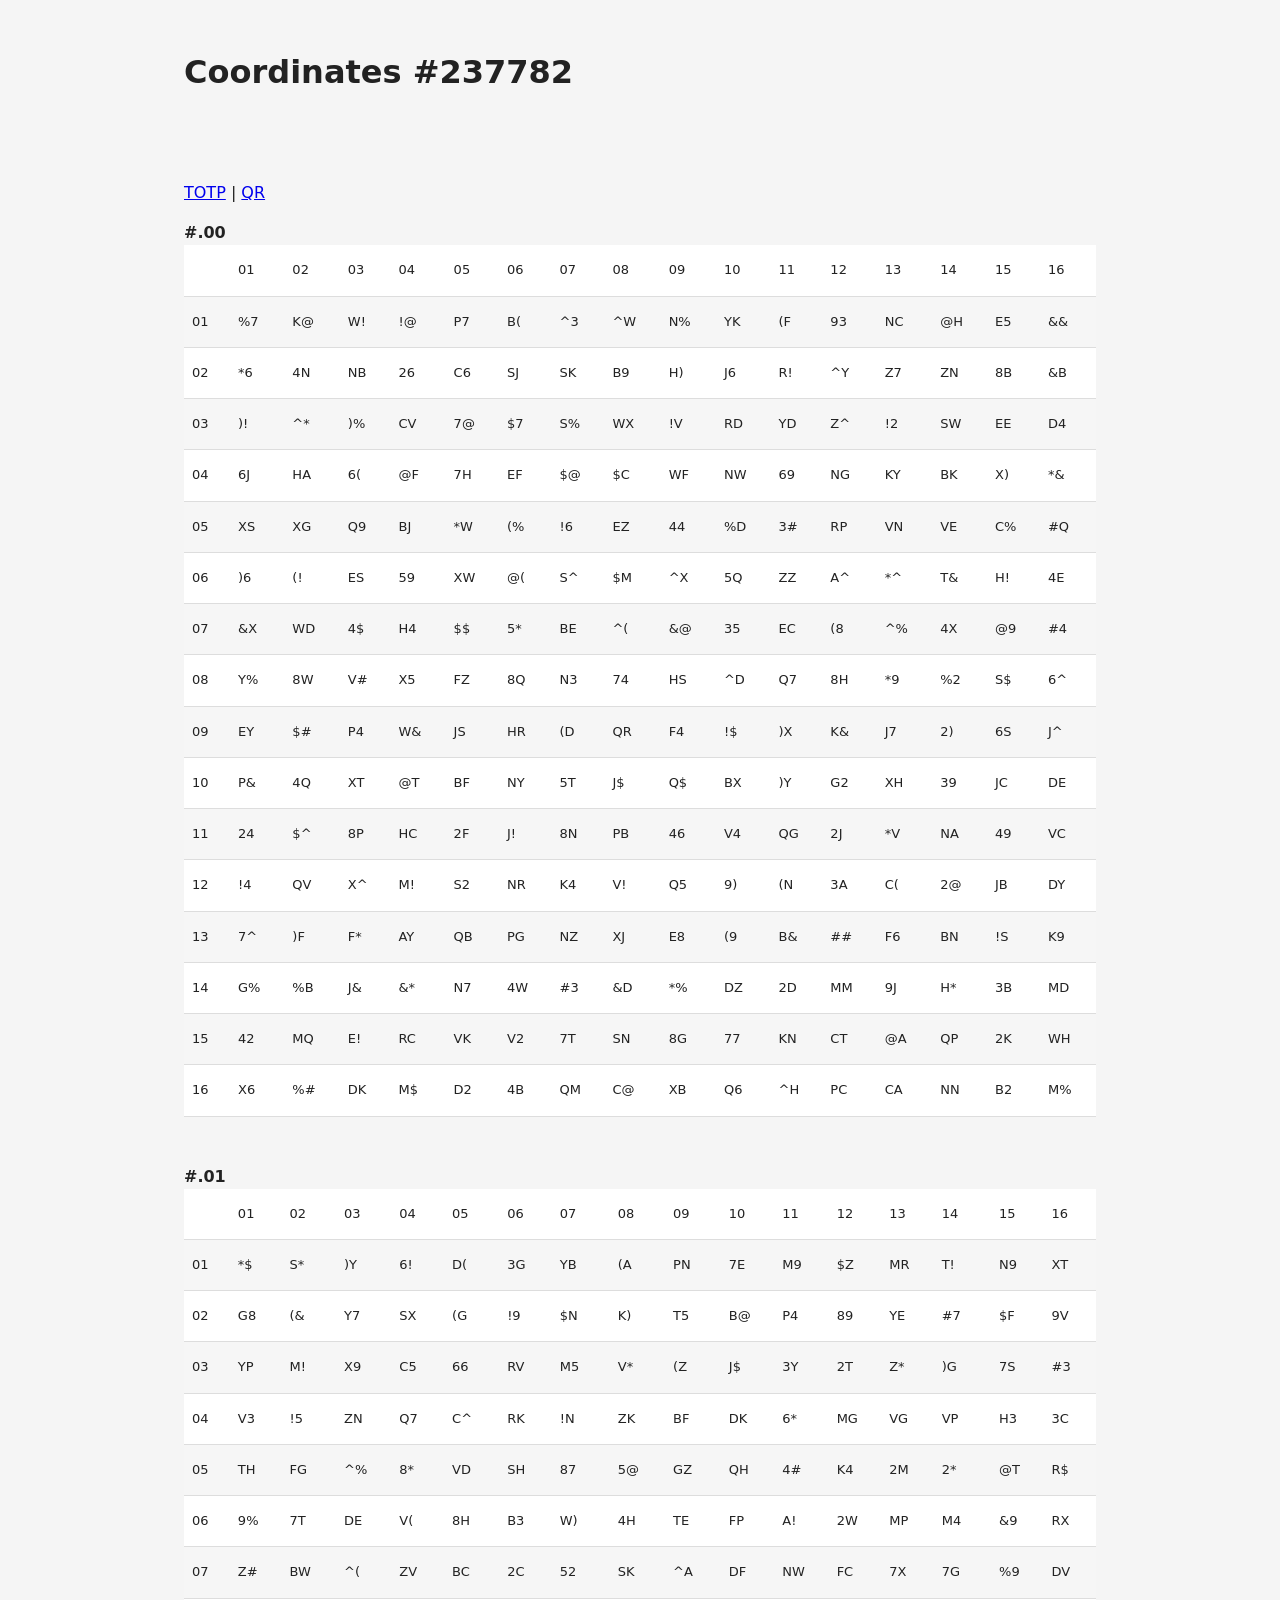
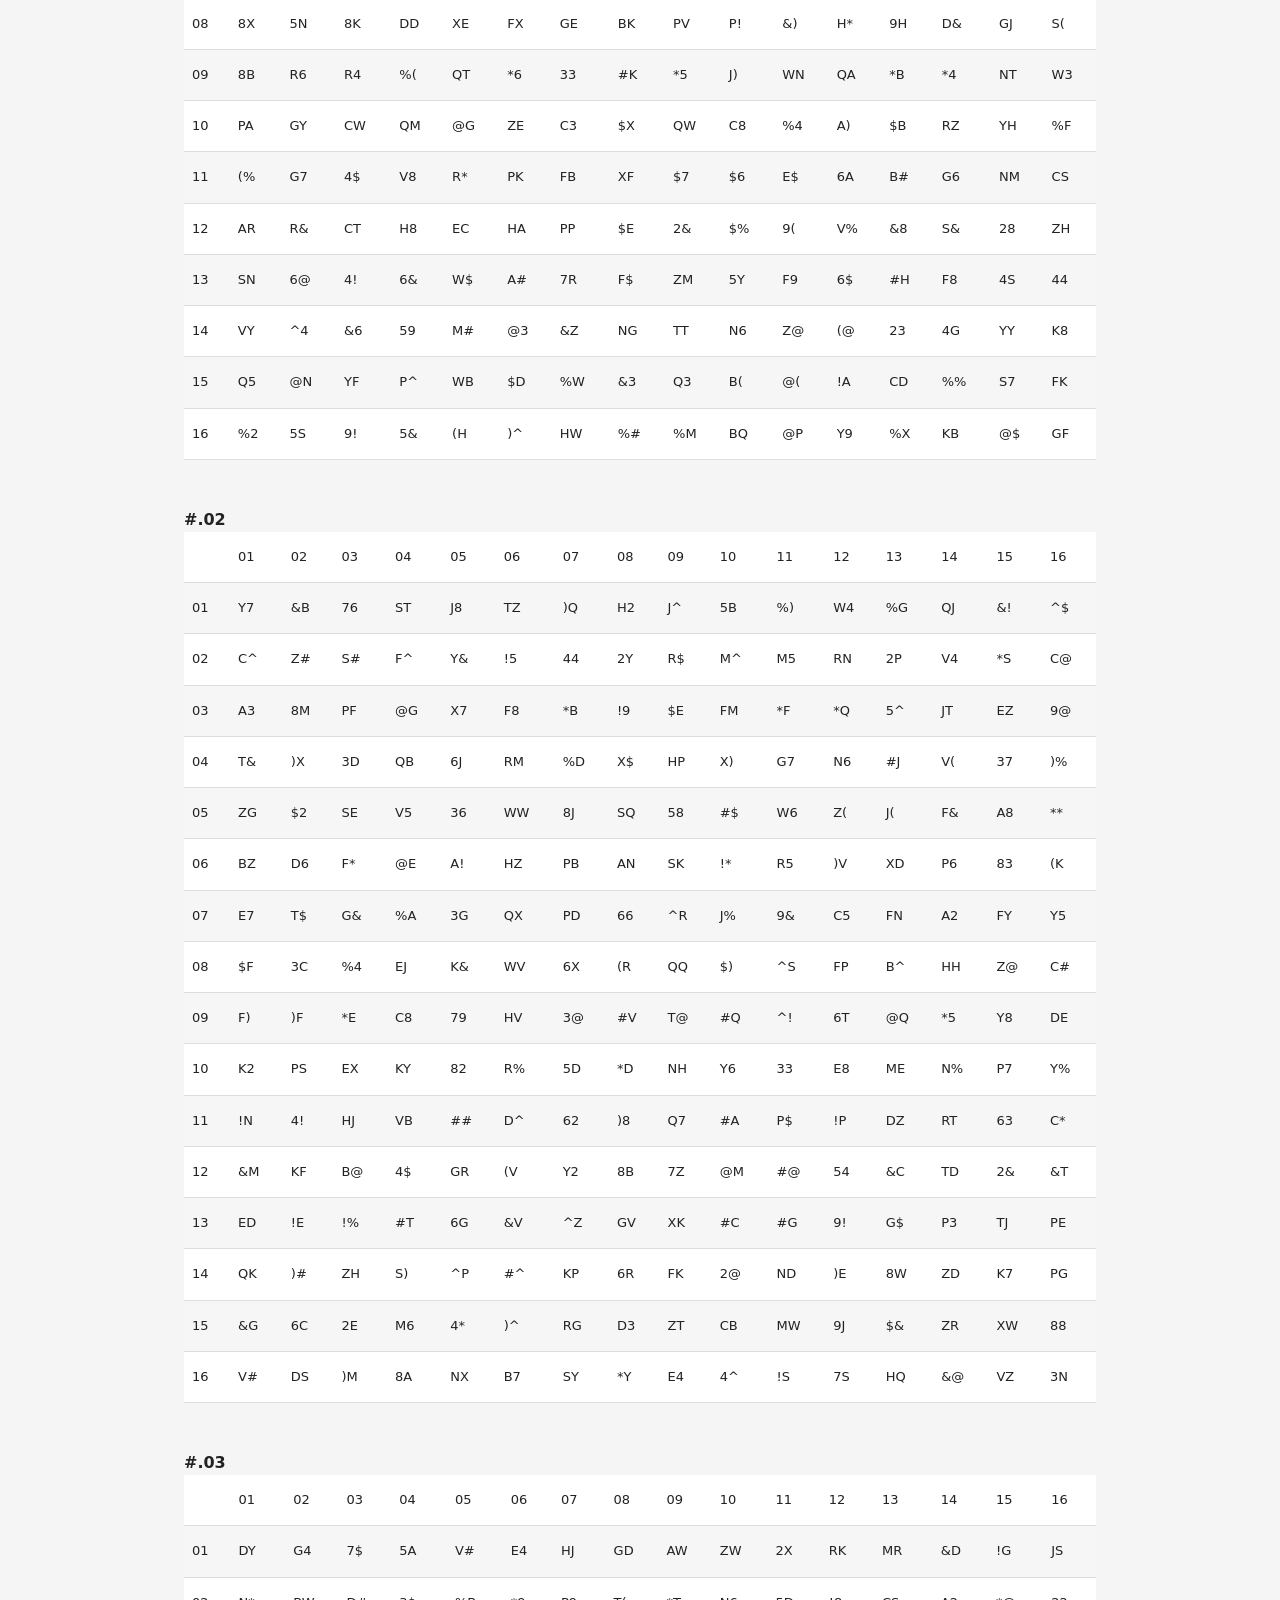
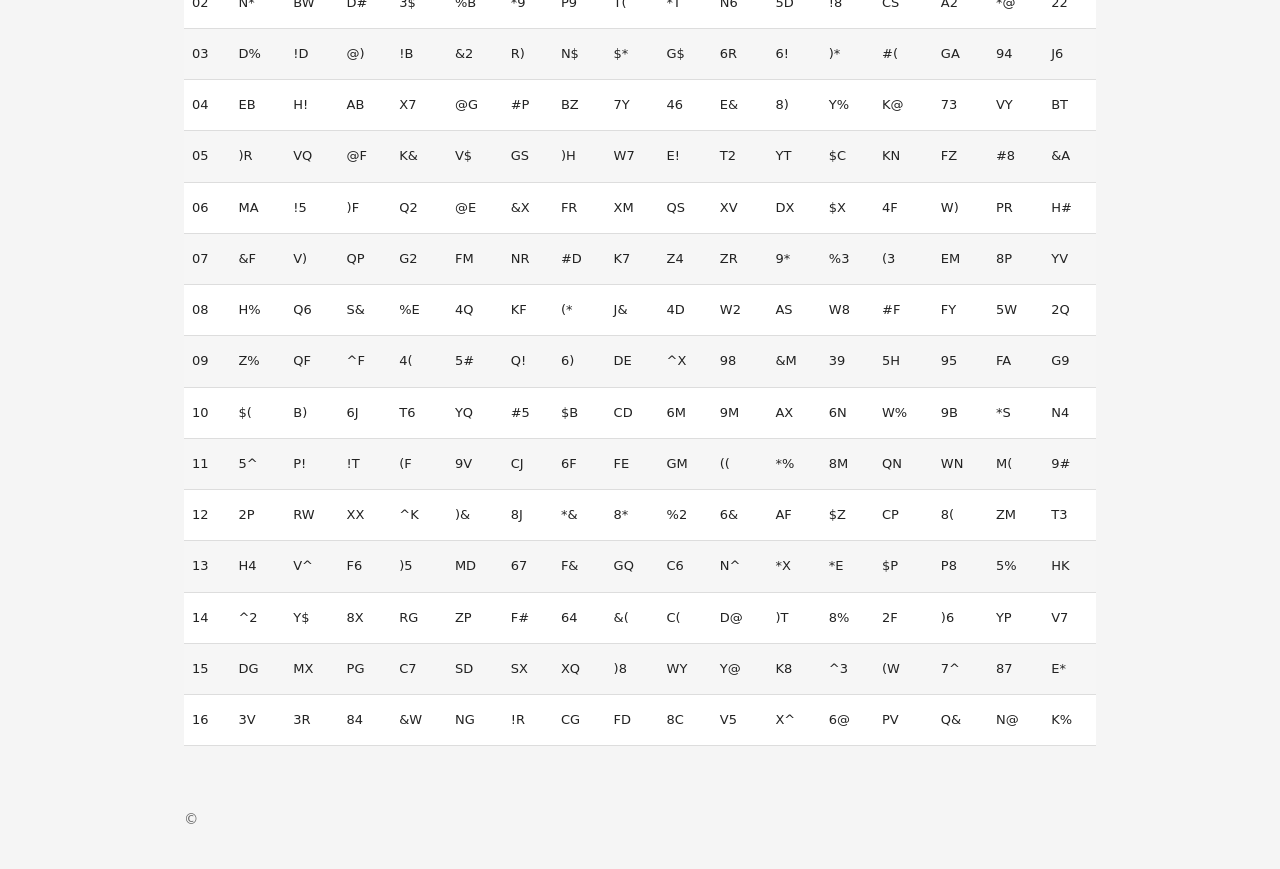
<file: index.html>
<!DOCTYPE html>
<html lang="ru">
<head>
  <meta charset="UTF-8">
  <meta name="viewport" content="width=device-width, initial-scale=1.0">

  <title>nolife-nonumber-coordinates</title>

  <meta name="description" content="nolife-nonumber-coordinates">

  <link rel="stylesheet" href="style.css">
</head>
<body>

  <header>
    <h1>Coordinates #237782</h1>
  </header>

  <main>
    <p><a href="totp.html">TOTP</a> | <a href="qr.html">QR</a></p>

<strong>#.00</strong>
    
<table class="table-condensed-zebra">
<tbody>
<tr>
<td>&nbsp;</td>
<td><p>01</p></td><td><p>02</p></td><td><p>03</p></td><td><p>04</p></td>
<td><p>05</p></td><td><p>06</p></td><td><p>07</p></td><td><p>08</p></td>
<td><p>09</p></td><td><p>10</p></td><td><p>11</p></td><td><p>12</p></td>
<td><p>13</p></td><td><p>14</p></td><td><p>15</p></td><td><p>16</p></td>
</tr>

<tr>
<td><p>01</p></td>
<td><p>%7</p></td><td><p>K@</p></td><td><p>W!</p></td><td><p>!@</p></td>
<td><p>P7</p></td><td><p>B(</p></td><td><p>^3</p></td><td><p>^W</p></td>
<td><p>N%</p></td><td><p>YK</p></td><td><p>(F</p></td><td><p>93</p></td>
<td><p>NC</p></td><td><p>@H</p></td><td><p>E5</p></td><td><p>&amp;&amp;</p></td>
</tr>

<tr>
<td><p>02</p></td>
<td><p>*6</p></td><td><p>4N</p></td><td><p>NB</p></td><td><p>26</p></td>
<td><p>C6</p></td><td><p>SJ</p></td><td><p>SK</p></td><td><p>B9</p></td>
<td><p>H)</p></td><td><p>J6</p></td><td><p>R!</p></td><td><p>^Y</p></td>
<td><p>Z7</p></td><td><p>ZN</p></td><td><p>8B</p></td><td><p>&amp;B</p></td>
</tr>

<tr>
<td><p>03</p></td>
<td><p>)!</p></td><td><p>^*</p></td><td><p>)%</p></td><td><p>CV</p></td>
<td><p>7@</p></td><td><p>$7</p></td><td><p>S%</p></td><td><p>WX</p></td>
<td><p>!V</p></td><td><p>RD</p></td><td><p>YD</p></td><td><p>Z^</p></td>
<td><p>!2</p></td><td><p>SW</p></td><td><p>EE</p></td><td><p>D4</p></td>
</tr>

<tr>
<td><p>04</p></td>
<td><p>6J</p></td><td><p>HA</p></td><td><p>6(</p></td><td><p>@F</p></td>
<td><p>7H</p></td><td><p>EF</p></td><td><p>$@</p></td><td><p>$C</p></td>
<td><p>WF</p></td><td><p>NW</p></td><td><p>69</p></td><td><p>NG</p></td>
<td><p>KY</p></td><td><p>BK</p></td><td><p>X)</p></td><td><p>*&amp;</p></td>
</tr>

<tr>
<td><p>05</p></td>
<td><p>XS</p></td><td><p>XG</p></td><td><p>Q9</p></td><td><p>BJ</p></td>
<td><p>*W</p></td><td><p>(%</p></td><td><p>!6</p></td><td><p>EZ</p></td>
<td><p>44</p></td><td><p>%D</p></td><td><p>3#</p></td><td><p>RP</p></td>
<td><p>VN</p></td><td><p>VE</p></td><td><p>C%</p></td><td><p>#Q</p></td>
</tr>

<tr>
<td><p>06</p></td>
<td><p>)6</p></td><td><p>(!</p></td><td><p>ES</p></td><td><p>59</p></td>
<td><p>XW</p></td><td><p>@(</p></td><td><p>S^</p></td><td><p>$M</p></td>
<td><p>^X</p></td><td><p>5Q</p></td><td><p>ZZ</p></td><td><p>A^</p></td>
<td><p>*^</p></td><td><p>T&amp;</p></td><td><p>H!</p></td><td><p>4E</p></td>
</tr>

<tr>
<td><p>07</p></td>
<td><p>&amp;X</p></td><td><p>WD</p></td><td><p>4$</p></td><td><p>H4</p></td>
<td><p>$$</p></td><td><p>5*</p></td><td><p>BE</p></td><td><p>^(</p></td>
<td><p>&amp;@</p></td><td><p>35</p></td><td><p>EC</p></td><td><p>(8</p></td>
<td><p>^%</p></td><td><p>4X</p></td><td><p>@9</p></td><td><p>#4</p></td>
</tr>

<tr>
<td><p>08</p></td>
<td><p>Y%</p></td><td><p>8W</p></td><td><p>V#</p></td><td><p>X5</p></td>
<td><p>FZ</p></td><td><p>8Q</p></td><td><p>N3</p></td><td><p>74</p></td>
<td><p>HS</p></td><td><p>^D</p></td><td><p>Q7</p></td><td><p>8H</p></td>
<td><p>*9</p></td><td><p>%2</p></td><td><p>S$</p></td><td><p>6^</p></td>
</tr>

<tr>
<td><p>09</p></td>
<td><p>EY</p></td><td><p>$#</p></td><td><p>P4</p></td><td><p>W&amp;</p></td>
<td><p>JS</p></td><td><p>HR</p></td><td><p>(D</p></td><td><p>QR</p></td>
<td><p>F4</p></td><td><p>!$</p></td><td><p>)X</p></td><td><p>K&amp;</p></td>
<td><p>J7</p></td><td><p>2)</p></td><td><p>6S</p></td><td><p>J^</p></td>
</tr>

<tr>
<td><p>10</p></td>
<td><p>P&amp;</p></td><td><p>4Q</p></td><td><p>XT</p></td><td><p>@T</p></td>
<td><p>BF</p></td><td><p>NY</p></td><td><p>5T</p></td><td><p>J$</p></td>
<td><p>Q$</p></td><td><p>BX</p></td><td><p>)Y</p></td><td><p>G2</p></td>
<td><p>XH</p></td><td><p>39</p></td><td><p>JC</p></td><td><p>DE</p></td>
</tr>

<tr>
<td><p>11</p></td>
<td><p>24</p></td><td><p>$^</p></td><td><p>8P</p></td><td><p>HC</p></td>
<td><p>2F</p></td><td><p>J!</p></td><td><p>8N</p></td><td><p>PB</p></td>
<td><p>46</p></td><td><p>V4</p></td><td><p>QG</p></td><td><p>2J</p></td>
<td><p>*V</p></td><td><p>NA</p></td><td><p>49</p></td><td><p>VC</p></td>
</tr>

<tr>
<td><p>12</p></td>
<td><p>!4</p></td><td><p>QV</p></td><td><p>X^</p></td><td><p>M!</p></td>
<td><p>S2</p></td><td><p>NR</p></td><td><p>K4</p></td><td><p>V!</p></td>
<td><p>Q5</p></td><td><p>9)</p></td><td><p>(N</p></td><td><p>3A</p></td>
<td><p>C(</p></td><td><p>2@</p></td><td><p>JB</p></td><td><p>DY</p></td>
</tr>

<tr>
<td><p>13</p></td>
<td><p>7^</p></td><td><p>)F</p></td><td><p>F*</p></td><td><p>AY</p></td>
<td><p>QB</p></td><td><p>PG</p></td><td><p>NZ</p></td><td><p>XJ</p></td>
<td><p>E8</p></td><td><p>(9</p></td><td><p>B&amp;</p></td><td><p>##</p></td>
<td><p>F6</p></td><td><p>BN</p></td><td><p>!S</p></td><td><p>K9</p></td>
</tr>

<tr>
<td><p>14</p></td>
<td><p>G%</p></td><td><p>%B</p></td><td><p>J&amp;</p></td><td><p>&amp;*</p></td>
<td><p>N7</p></td><td><p>4W</p></td><td><p>#3</p></td><td><p>&amp;D</p></td>
<td><p>*%</p></td><td><p>DZ</p></td><td><p>2D</p></td><td><p>MM</p></td>
<td><p>9J</p></td><td><p>H*</p></td><td><p>3B</p></td><td><p>MD</p></td>
</tr>

<tr>
<td><p>15</p></td>
<td><p>42</p></td><td><p>MQ</p></td><td><p>E!</p></td><td><p>RC</p></td>
<td><p>VK</p></td><td><p>V2</p></td><td><p>7T</p></td><td><p>SN</p></td>
<td><p>8G</p></td><td><p>77</p></td><td><p>KN</p></td><td><p>CT</p></td>
<td><p>@A</p></td><td><p>QP</p></td><td><p>2K</p></td><td><p>WH</p></td>
</tr>

<tr>
<td><p>16</p></td>
<td><p>X6</p></td><td><p>%#</p></td><td><p>DK</p></td><td><p>M$</p></td>
<td><p>D2</p></td><td><p>4B</p></td><td><p>QM</p></td><td><p>C@</p></td>
<td><p>XB</p></td><td><p>Q6</p></td><td><p>^H</p></td><td><p>PC</p></td>
<td><p>CA</p></td><td><p>NN</p></td><td><p>B2</p></td><td><p>M%</p></td>
</tr>
</tbody>
</table>

  <br><br><strong>#.01</strong>
    
<table class="table-condensed-zebra">
<tbody>
  <tr>
    <td>&nbsp;</td>
    <td><p>01</p>
</td><td>
<p>02</p>
</td><td>
<p>03</p>
</td><td>
<p>04</p>
</td><td>
<p>05</p>
</td><td>
<p>06</p>
</td><td>
<p>07</p>
</td><td>
<p>08</p>
</td><td>
<p>09</p>
</td><td>
<p>10</p>
</td><td>
<p>11</p>
</td><td>
<p>12</p>
</td><td>
<p>13</p>
</td><td>
<p>14</p>
</td><td>
<p>15</p>
</td><td>
<p>16</p>
</td></tr><tr><td>
<p>01</p>
</td><td>
<p>*$</p>
</td><td>
<p>S*</p>
</td><td>
<p>)Y</p>
</td><td>
<p>6!</p>
</td><td>
<p>D(</p>
</td><td>
<p>3G</p>
</td><td>
<p>YB</p>
</td><td>
<p>(A</p>
</td><td>
<p>PN</p>
</td><td>
<p>7E</p>
</td><td>
<p>M9</p>
</td><td>
<p>$Z</p>
</td><td>
<p>MR</p>
</td><td>
<p>T!</p>
</td><td>
<p>N9</p>
</td><td>
<p>XT</p>
</td></tr><tr><td>
<p>02</p>
</td><td>
<p>G8</p>
</td><td>
<p>(&amp;</p>
</td><td>
<p>Y7</p>
</td><td>
<p>SX</p>
</td><td>
<p>(G</p>
</td><td>
<p>!9</p>
</td><td>
<p>$N</p>
</td><td>
<p>K)</p>
</td><td>
<p>T5</p>
</td><td>
<p>B@</p>
</td><td>
<p>P4</p>
</td><td>
<p>89</p>
</td><td>
<p>YE</p>
</td><td>
<p>#7</p>
</td><td>
<p>$F</p>
</td><td>
<p>9V</p>
</td></tr><tr><td>
<p>03</p>
</td><td>
<p>YP</p>
</td><td>
<p>M!</p>
</td><td>
<p>X9</p>
</td><td>
<p>C5</p>
</td><td>
<p>66</p>
</td><td>
<p>RV</p>
</td><td>
<p>M5</p>
</td><td>
<p>V*</p>
</td><td>
<p>(Z</p>
</td><td>
<p>J$</p>
</td><td>
<p>3Y</p>
</td><td>
<p>2T</p>
</td><td>
<p>Z*</p>
</td><td>
<p>)G</p>
</td><td>
<p>7S</p>
</td><td>
<p>#3</p>
</td></tr><tr><td>
<p>04</p>
</td><td>
<p>V3</p>
</td><td>
<p>!5</p>
</td><td>
<p>ZN</p>
</td><td>
<p>Q7</p>
</td><td>
<p>C^</p>
</td><td>
<p>RK</p>
</td><td>
<p>!N</p>
</td><td>
<p>ZK</p>
</td><td>
<p>BF</p>
</td><td>
<p>DK</p>
</td><td>
<p>6*</p>
</td><td>
<p>MG</p>
</td><td>
<p>VG</p>
</td><td>
<p>VP</p>
</td><td>
<p>H3</p>
</td><td>
<p>3C</p>
</td></tr><tr><td>
<p>05</p>
</td><td>
<p>TH</p>
</td><td>
<p>FG</p>
</td><td>
<p>^%</p>
</td><td>
<p>8*</p>
</td><td>
<p>VD</p>
</td><td>
<p>SH</p>
</td><td>
<p>87</p>
</td><td>
<p>5@</p>
</td><td>
<p>GZ</p>
</td><td>
<p>QH</p>
</td><td>
<p>4#</p>
</td><td>
<p>K4</p>
</td><td>
<p>2M</p>
</td><td>
<p>2*</p>
</td><td>
<p>@T</p>
</td><td>
<p>R$</p>
</td></tr><tr><td>
<p>06</p>
</td><td>
<p>9%</p>
</td><td>
<p>7T</p>
</td><td>
<p>DE</p>
</td><td>
<p>V(</p>
</td><td>
<p>8H</p>
</td><td>
<p>B3</p>
</td><td>
<p>W)</p>
</td><td>
<p>4H</p>
</td><td>
<p>TE</p>
</td><td>
<p>FP</p>
</td><td>
<p>A!</p>
</td><td>
<p>2W</p>
</td><td>
<p>MP</p>
</td><td>
<p>M4</p>
</td><td>
<p>&amp;9</p>
</td><td>
<p>RX</p>
</td></tr><tr><td>
<p>07</p>
</td><td>
<p>Z#</p>
</td><td>
<p>BW</p>
</td><td>
<p>^(</p>
</td><td>
<p>ZV</p>
</td><td>
<p>BC</p>
</td><td>
<p>2C</p>
</td><td>
<p>52</p>
</td><td>
<p>SK</p>
</td><td>
<p>^A</p>
</td><td>
<p>DF</p>
</td><td>
<p>NW</p>
</td><td>
<p>FC</p>
</td><td>
<p>7X</p>
</td><td>
<p>7G</p>
</td><td>
<p>%9</p>
</td><td>
<p>DV</p>
</td></tr><tr><td>
<p>08</p>
</td><td>
<p>8X</p>
</td><td>
<p>5N</p>
</td><td>
<p>8K</p>
</td><td>
<p>DD</p>
</td><td>
<p>XE</p>
</td><td>
<p>FX</p>
</td><td>
<p>GE</p>
</td><td>
<p>BK</p>
</td><td>
<p>PV</p>
</td><td>
<p>P!</p>
</td><td>
<p>&amp;)</p>
</td><td>
<p>H*</p>
</td><td>
<p>9H</p>
</td><td>
<p>D&amp;</p>
</td><td>
<p>GJ</p>
</td><td>
<p>S(</p>
</td></tr><tr><td>
<p>09</p>
</td><td>
<p>8B</p>
</td><td>
<p>R6</p>
</td><td>
<p>R4</p>
</td><td>
<p>%(</p>
</td><td>
<p>QT</p>
</td><td>
<p>*6</p>
</td><td>
<p>33</p>
</td><td>
<p>#K</p>
</td><td>
<p>*5</p>
</td><td>
<p>J)</p>
</td><td>
<p>WN</p>
</td><td>
<p>QA</p>
</td><td>
<p>*B</p>
</td><td>
<p>*4</p>
</td><td>
<p>NT</p>
</td><td>
<p>W3</p>
</td></tr><tr><td>
<p>10</p>
</td><td>
<p>PA</p>
</td><td>
<p>GY</p>
</td><td>
<p>CW</p>
</td><td>
<p>QM</p>
</td><td>
<p>@G</p>
</td><td>
<p>ZE</p>
</td><td>
<p>C3</p>
</td><td>
<p>$X</p>
</td><td>
<p>QW</p>
</td><td>
<p>C8</p>
</td><td>
<p>%4</p>
</td><td>
<p>A)</p>
</td><td>
<p>$B</p>
</td><td>
<p>RZ</p>
</td><td>
<p>YH</p>
</td><td>
<p>%F</p>
</td></tr><tr><td>
<p>11</p>
</td><td>
<p>(%</p>
</td><td>
<p>G7</p>
</td><td>
<p>4$</p>
</td><td>
<p>V8</p>
</td><td>
<p>R*</p>
</td><td>
<p>PK</p>
</td><td>
<p>FB</p>
</td><td>
<p>XF</p>
</td><td>
<p>$7</p>
</td><td>
<p>$6</p>
</td><td>
<p>E$</p>
</td><td>
<p>6A</p>
</td><td>
<p>B#</p>
</td><td>
<p>G6</p>
</td><td>
<p>NM</p>
</td><td>
<p>CS</p>
</td></tr><tr><td>
<p>12</p>
</td><td>
<p>AR</p>
</td><td>
<p>R&amp;</p>
</td><td>
<p>CT</p>
</td><td>
<p>H8</p>
</td><td>
<p>EC</p>
</td><td>
<p>HA</p>
</td><td>
<p>PP</p>
</td><td>
<p>$E</p>
</td><td>
<p>2&amp;</p>
</td><td>
<p>$%</p>
</td><td>
<p>9(</p>
</td><td>
<p>V%</p>
</td><td>
<p>&amp;8</p>
</td><td>
<p>S&amp;</p>
</td><td>
<p>28</p>
</td><td>
<p>ZH</p>
</td></tr><tr><td>
<p>13</p>
</td><td>
<p>SN</p>
</td><td>
<p>6@</p>
</td><td>
<p>4!</p>
</td><td>
<p>6&amp;</p>
</td><td>
<p>W$</p>
</td><td>
<p>A#</p>
</td><td>
<p>7R</p>
</td><td>
<p>F$</p>
</td><td>
<p>ZM</p>
</td><td>
<p>5Y</p>
</td><td>
<p>F9</p>
</td><td>
<p>6$</p>
</td><td>
<p>#H</p>
</td><td>
<p>F8</p>
</td><td>
<p>4S</p>
</td><td>
<p>44</p>
</td></tr><tr><td>
<p>14</p>
</td><td>
<p>VY</p>
</td><td>
<p>^4</p>
</td><td>
<p>&amp;6</p>
</td><td>
<p>59</p>
</td><td>
<p>M#</p>
</td><td>
<p>@3</p>
</td><td>
<p>&amp;Z</p>
</td><td>
<p>NG</p>
</td><td>
<p>TT</p>
</td><td>
<p>N6</p>
</td><td>
<p>Z@</p>
</td><td>
<p>(@</p>
</td><td>
<p>23</p>
</td><td>
<p>4G</p>
</td><td>
<p>YY</p>
</td><td>
<p>K8</p>
</td></tr><tr><td>
<p>15</p>
</td><td>
<p>Q5</p>
</td><td>
<p>@N</p>
</td><td>
<p>YF</p>
</td><td>
<p>P^</p>
</td><td>
<p>WB</p>
</td><td>
<p>$D</p>
</td><td>
<p>%W</p>
</td><td>
<p>&amp;3</p>
</td><td>
<p>Q3</p>
</td><td>
<p>B(</p>
</td><td>
<p>@(</p>
</td><td>
<p>!A</p>
</td><td>
<p>CD</p>
</td><td>
<p>%%</p>
</td><td>
<p>S7</p>
</td><td>
<p>FK</p>
</td></tr><tr><td>
<p>16</p>
</td><td>
<p>%2</p>
</td><td>
<p>5S</p>
</td><td>
<p>9!</p>
</td><td>
<p>5&amp;</p>
</td><td>
<p>(H</p>
</td><td>
<p>)^</p>
</td><td>
<p>HW</p>
</td><td>
<p>%#</p>
</td><td>
<p>%M</p>
</td><td>
<p>BQ</p>
</td><td>
<p>@P</p>
</td><td>
<p>Y9</p>
</td><td>
<p>%X</p>
</td><td>
<p>KB</p>
</td><td>
<p>@$</p>
</td><td>
<p>GF</p>
</td></tr></tbody>
</table>

    <br><br><strong>#.02</strong>
<table class="table-condensed-zebra">
  <tbody>
    <tr>
      <td>&nbsp;</td>
      <td><p>01</p></td>
      <td><p>02</p></td>
      <td><p>03</p></td>
      <td><p>04</p></td>
      <td><p>05</p></td>
      <td><p>06</p></td>
      <td><p>07</p></td>
      <td><p>08</p></td>
      <td><p>09</p></td>
      <td><p>10</p></td>
      <td><p>11</p></td>
      <td><p>12</p></td>
      <td><p>13</p></td>
      <td><p>14</p></td>
      <td><p>15</p></td>
      <td><p>16</p></td>
    </tr>

    <tr>
      <td><p>01</p></td>
      <td><p>Y7</p></td>
      <td><p>&amp;B</p></td>
      <td><p>76</p></td>
      <td><p>ST</p></td>
      <td><p>J8</p></td>
      <td><p>TZ</p></td>
      <td><p>)Q</p></td>
      <td><p>H2</p></td>
      <td><p>J^</p></td>
      <td><p>5B</p></td>
      <td><p>%)</p></td>
      <td><p>W4</p></td>
      <td><p>%G</p></td>
      <td><p>QJ</p></td>
      <td><p>&amp;!</p></td>
      <td><p>^$</p></td>
    </tr>

    <tr>
      <td><p>02</p></td>
      <td><p>C^</p></td>
      <td><p>Z#</p></td>
      <td><p>S#</p></td>
      <td><p>F^</p></td>
      <td><p>Y&amp;</p></td>
      <td><p>!5</p></td>
      <td><p>44</p></td>
      <td><p>2Y</p></td>
      <td><p>R$</p></td>
      <td><p>M^</p></td>
      <td><p>M5</p></td>
      <td><p>RN</p></td>
      <td><p>2P</p></td>
      <td><p>V4</p></td>
      <td><p>*S</p></td>
      <td><p>C@</p></td>
    </tr>

    <tr>
      <td><p>03</p></td>
      <td><p>A3</p></td>
      <td><p>8M</p></td>
      <td><p>PF</p></td>
      <td><p>@G</p></td>
      <td><p>X7</p></td>
      <td><p>F8</p></td>
      <td><p>*B</p></td>
      <td><p>!9</p></td>
      <td><p>$E</p></td>
      <td><p>FM</p></td>
      <td><p>*F</p></td>
      <td><p>*Q</p></td>
      <td><p>5^</p></td>
      <td><p>JT</p></td>
      <td><p>EZ</p></td>
      <td><p>9@</p></td>
    </tr>

    <tr>
      <td><p>04</p></td>
      <td><p>T&amp;</p></td>
      <td><p>)X</p></td>
      <td><p>3D</p></td>
      <td><p>QB</p></td>
      <td><p>6J</p></td>
      <td><p>RM</p></td>
      <td><p>%D</p></td>
      <td><p>X$</p></td>
      <td><p>HP</p></td>
      <td><p>X)</p></td>
      <td><p>G7</p></td>
      <td><p>N6</p></td>
      <td><p>#J</p></td>
      <td><p>V(</p></td>
      <td><p>37</p></td>
      <td><p>)%</p></td>
    </tr>

    <tr>
      <td><p>05</p></td>
      <td><p>ZG</p></td>
      <td><p>$2</p></td>
      <td><p>SE</p></td>
      <td><p>V5</p></td>
      <td><p>36</p></td>
      <td><p>WW</p></td>
      <td><p>8J</p></td>
      <td><p>SQ</p></td>
      <td><p>58</p></td>
      <td><p>#$</p></td>
      <td><p>W6</p></td>
      <td><p>Z(</p></td>
      <td><p>J(</p></td>
      <td><p>F&amp;</p></td>
      <td><p>A8</p></td>
      <td><p>**</p></td>
    </tr>

    <tr>
      <td><p>06</p></td>
      <td><p>BZ</p></td>
      <td><p>D6</p></td>
      <td><p>F*</p></td>
      <td><p>@E</p></td>
      <td><p>A!</p></td>
      <td><p>HZ</p></td>
      <td><p>PB</p></td>
      <td><p>AN</p></td>
      <td><p>SK</p></td>
      <td><p>!*</p></td>
      <td><p>R5</p></td>
      <td><p>)V</p></td>
      <td><p>XD</p></td>
      <td><p>P6</p></td>
      <td><p>83</p></td>
      <td><p>(K</p></td>
    </tr>

    <tr>
      <td><p>07</p></td>
      <td><p>E7</p></td>
      <td><p>T$</p></td>
      <td><p>G&amp;</p></td>
      <td><p>%A</p></td>
      <td><p>3G</p></td>
      <td><p>QX</p></td>
      <td><p>PD</p></td>
      <td><p>66</p></td>
      <td><p>^R</p></td>
      <td><p>J%</p></td>
      <td><p>9&amp;</p></td>
      <td><p>C5</p></td>
      <td><p>FN</p></td>
      <td><p>A2</p></td>
      <td><p>FY</p></td>
      <td><p>Y5</p></td>
    </tr>

    <tr>
      <td><p>08</p></td>
      <td><p>$F</p></td>
      <td><p>3C</p></td>
      <td><p>%4</p></td>
      <td><p>EJ</p></td>
      <td><p>K&amp;</p></td>
      <td><p>WV</p></td>
      <td><p>6X</p></td>
      <td><p>(R</p></td>
      <td><p>QQ</p></td>
      <td><p>$)</p></td>
      <td><p>^S</p></td>
      <td><p>FP</p></td>
      <td><p>B^</p></td>
      <td><p>HH</p></td>
      <td><p>Z@</p></td>
      <td><p>C#</p></td>
    </tr>

    <tr>
      <td><p>09</p></td>
      <td><p>F)</p></td>
      <td><p>)F</p></td>
      <td><p>*E</p></td>
      <td><p>C8</p></td>
      <td><p>79</p></td>
      <td><p>HV</p></td>
      <td><p>3@</p></td>
      <td><p>#V</p></td>
      <td><p>T@</p></td>
      <td><p>#Q</p></td>
      <td><p>^!</p></td>
      <td><p>6T</p></td>
      <td><p>@Q</p></td>
      <td><p>*5</p></td>
      <td><p>Y8</p></td>
      <td><p>DE</p></td>
    </tr>

    <tr>
      <td><p>10</p></td>
      <td><p>K2</p></td>
      <td><p>PS</p></td>
      <td><p>EX</p></td>
      <td><p>KY</p></td>
      <td><p>82</p></td>
      <td><p>R%</p></td>
      <td><p>5D</p></td>
      <td><p>*D</p></td>
      <td><p>NH</p></td>
      <td><p>Y6</p></td>
      <td><p>33</p></td>
      <td><p>E8</p></td>
      <td><p>ME</p></td>
      <td><p>N%</p></td>
      <td><p>P7</p></td>
      <td><p>Y%</p></td>
    </tr>

    <tr>
      <td><p>11</p></td>
      <td><p>!N</p></td>
      <td><p>4!</p></td>
      <td><p>HJ</p></td>
      <td><p>VB</p></td>
      <td><p>##</p></td>
      <td><p>D^</p></td>
      <td><p>62</p></td>
      <td><p>)8</p></td>
      <td><p>Q7</p></td>
      <td><p>#A</p></td>
      <td><p>P$</p></td>
      <td><p>!P</p></td>
      <td><p>DZ</p></td>
      <td><p>RT</p></td>
      <td><p>63</p></td>
      <td><p>C*</p></td>
    </tr>

    <tr>
      <td><p>12</p></td>
      <td><p>&amp;M</p></td>
      <td><p>KF</p></td>
      <td><p>B@</p></td>
      <td><p>4$</p></td>
      <td><p>GR</p></td>
      <td><p>(V</p></td>
      <td><p>Y2</p></td>
      <td><p>8B</p></td>
      <td><p>7Z</p></td>
      <td><p>@M</p></td>
      <td><p>#@</p></td>
      <td><p>54</p></td>
      <td><p>&amp;C</p></td>
      <td><p>TD</p></td>
      <td><p>2&amp;</p></td>
      <td><p>&amp;T</p></td>
    </tr>

    <tr>
      <td><p>13</p></td>
      <td><p>ED</p></td>
      <td><p>!E</p></td>
      <td><p>!%</p></td>
      <td><p>#T</p></td>
      <td><p>6G</p></td>
      <td><p>&amp;V</p></td>
      <td><p>^Z</p></td>
      <td><p>GV</p></td>
      <td><p>XK</p></td>
      <td><p>#C</p></td>
      <td><p>#G</p></td>
      <td><p>9!</p></td>
      <td><p>G$</p></td>
      <td><p>P3</p></td>
      <td><p>TJ</p></td>
      <td><p>PE</p></td>
    </tr>

    <tr>
      <td><p>14</p></td>
      <td><p>QK</p></td>
      <td><p>)#</p></td>
      <td><p>ZH</p></td>
      <td><p>S)</p></td>
      <td><p>^P</p></td>
      <td><p>#^</p></td>
      <td><p>KP</p></td>
      <td><p>6R</p></td>
      <td><p>FK</p></td>
      <td><p>2@</p></td>
      <td><p>ND</p></td>
      <td><p>)E</p></td>
      <td><p>8W</p></td>
      <td><p>ZD</p></td>
      <td><p>K7</p></td>
      <td><p>PG</p></td>
    </tr>

    <tr>
      <td><p>15</p></td>
      <td><p>&amp;G</p></td>
      <td><p>6C</p></td>
      <td><p>2E</p></td>
      <td><p>M6</p></td>
      <td><p>4*</p></td>
      <td><p>)^</p></td>
      <td><p>RG</p></td>
      <td><p>D3</p></td>
      <td><p>ZT</p></td>
      <td><p>CB</p></td>
      <td><p>MW</p></td>
      <td><p>9J</p></td>
      <td><p>$&amp;</p></td>
      <td><p>ZR</p></td>
      <td><p>XW</p></td>
      <td><p>88</p></td>
    </tr>

    <tr>
      <td><p>16</p></td>
      <td><p>V#</p></td>
      <td><p>DS</p></td>
      <td><p>)M</p></td>
      <td><p>8A</p></td>
      <td><p>NX</p></td>
      <td><p>B7</p></td>
      <td><p>SY</p></td>
      <td><p>*Y</p></td>
      <td><p>E4</p></td>
      <td><p>4^</p></td>
      <td><p>!S</p></td>
      <td><p>7S</p></td>
      <td><p>HQ</p></td>
      <td><p>&amp;@</p></td>
      <td><p>VZ</p></td>
      <td><p>3N</p></td>
    </tr>
  </tbody>
</table>

   <br><br> <strong>#.03</strong>

    <table class="table-condensed-zebra">
  <tbody>
    <tr>
      <td>&nbsp;</td>
      <td><p>01</p></td>
      <td><p>02</p></td>
      <td><p>03</p></td>
      <td><p>04</p></td>
      <td><p>05</p></td>
      <td><p>06</p></td>
      <td><p>07</p></td>
      <td><p>08</p></td>
      <td><p>09</p></td>
      <td><p>10</p></td>
      <td><p>11</p></td>
      <td><p>12</p></td>
      <td><p>13</p></td>
      <td><p>14</p></td>
      <td><p>15</p></td>
      <td><p>16</p></td>
    </tr>

    <tr>
      <td><p>01</p></td>
      <td><p>DY</p></td>
      <td><p>G4</p></td>
      <td><p>7$</p></td>
      <td><p>5A</p></td>
      <td><p>V#</p></td>
      <td><p>E4</p></td>
      <td><p>HJ</p></td>
      <td><p>GD</p></td>
      <td><p>AW</p></td>
      <td><p>ZW</p></td>
      <td><p>2X</p></td>
      <td><p>RK</p></td>
      <td><p>MR</p></td>
      <td><p>&amp;D</p></td>
      <td><p>!G</p></td>
      <td><p>JS</p></td>
    </tr>

    <tr>
      <td><p>02</p></td>
      <td><p>N*</p></td>
      <td><p>BW</p></td>
      <td><p>D#</p></td>
      <td><p>3$</p></td>
      <td><p>%B</p></td>
      <td><p>*9</p></td>
      <td><p>P9</p></td>
      <td><p>T(</p></td>
      <td><p>*T</p></td>
      <td><p>N6</p></td>
      <td><p>5D</p></td>
      <td><p>!8</p></td>
      <td><p>CS</p></td>
      <td><p>A2</p></td>
      <td><p>*@</p></td>
      <td><p>22</p></td>
    </tr>

    <tr>
      <td><p>03</p></td>
      <td><p>D%</p></td>
      <td><p>!D</p></td>
      <td><p>@)</p></td>
      <td><p>!B</p></td>
      <td><p>&amp;2</p></td>
      <td><p>R)</p></td>
      <td><p>N$</p></td>
      <td><p>$*</p></td>
      <td><p>G$</p></td>
      <td><p>6R</p></td>
      <td><p>6!</p></td>
      <td><p>)*</p></td>
      <td><p>#(</p></td>
      <td><p>GA</p></td>
      <td><p>94</p></td>
      <td><p>J6</p></td>
    </tr>

    <tr>
      <td><p>04</p></td>
      <td><p>EB</p></td>
      <td><p>H!</p></td>
      <td><p>AB</p></td>
      <td><p>X7</p></td>
      <td><p>@G</p></td>
      <td><p>#P</p></td>
      <td><p>BZ</p></td>
      <td><p>7Y</p></td>
      <td><p>46</p></td>
      <td><p>E&amp;</p></td>
      <td><p>8)</p></td>
      <td><p>Y%</p></td>
      <td><p>K@</p></td>
      <td><p>73</p></td>
      <td><p>VY</p></td>
      <td><p>BT</p></td>
    </tr>

    <tr>
      <td><p>05</p></td>
      <td><p>)R</p></td>
      <td><p>VQ</p></td>
      <td><p>@F</p></td>
      <td><p>K&amp;</p></td>
      <td><p>V$</p></td>
      <td><p>GS</p></td>
      <td><p>)H</p></td>
      <td><p>W7</p></td>
      <td><p>E!</p></td>
      <td><p>T2</p></td>
      <td><p>YT</p></td>
      <td><p>$C</p></td>
      <td><p>KN</p></td>
      <td><p>FZ</p></td>
      <td><p>#8</p></td>
      <td><p>&amp;A</p></td>
    </tr>

    <tr>
      <td><p>06</p></td>
      <td><p>MA</p></td>
      <td><p>!5</p></td>
      <td><p>)F</p></td>
      <td><p>Q2</p></td>
      <td><p>@E</p></td>
      <td><p>&amp;X</p></td>
      <td><p>FR</p></td>
      <td><p>XM</p></td>
      <td><p>QS</p></td>
      <td><p>XV</p></td>
      <td><p>DX</p></td>
      <td><p>$X</p></td>
      <td><p>4F</p></td>
      <td><p>W)</p></td>
      <td><p>PR</p></td>
      <td><p>H#</p></td>
    </tr>

    <tr>
      <td><p>07</p></td>
      <td><p>&amp;F</p></td>
      <td><p>V)</p></td>
      <td><p>QP</p></td>
      <td><p>G2</p></td>
      <td><p>FM</p></td>
      <td><p>NR</p></td>
      <td><p>#D</p></td>
      <td><p>K7</p></td>
      <td><p>Z4</p></td>
      <td><p>ZR</p></td>
      <td><p>9*</p></td>
      <td><p>%3</p></td>
      <td><p>(3</p></td>
      <td><p>EM</p></td>
      <td><p>8P</p></td>
      <td><p>YV</p></td>
    </tr>

    <tr>
      <td><p>08</p></td>
      <td><p>H%</p></td>
      <td><p>Q6</p></td>
      <td><p>S&amp;</p></td>
      <td><p>%E</p></td>
      <td><p>4Q</p></td>
      <td><p>KF</p></td>
      <td><p>(*</p></td>
      <td><p>J&amp;</p></td>
      <td><p>4D</p></td>
      <td><p>W2</p></td>
      <td><p>AS</p></td>
      <td><p>W8</p></td>
      <td><p>#F</p></td>
      <td><p>FY</p></td>
      <td><p>5W</p></td>
      <td><p>2Q</p></td>
    </tr>

    <tr>
      <td><p>09</p></td>
      <td><p>Z%</p></td>
      <td><p>QF</p></td>
      <td><p>^F</p></td>
      <td><p>4(</p></td>
      <td><p>5#</p></td>
      <td><p>Q!</p></td>
      <td><p>6)</p></td>
      <td><p>DE</p></td>
      <td><p>^X</p></td>
      <td><p>98</p></td>
      <td><p>&amp;M</p></td>
      <td><p>39</p></td>
      <td><p>5H</p></td>
      <td><p>95</p></td>
      <td><p>FA</p></td>
      <td><p>G9</p></td>
    </tr>

    <tr>
      <td><p>10</p></td>
      <td><p>$(</p></td>
      <td><p>B)</p></td>
      <td><p>6J</p></td>
      <td><p>T6</p></td>
      <td><p>YQ</p></td>
      <td><p>#5</p></td>
      <td><p>$B</p></td>
      <td><p>CD</p></td>
      <td><p>6M</p></td>
      <td><p>9M</p></td>
      <td><p>AX</p></td>
      <td><p>6N</p></td>
      <td><p>W%</p></td>
      <td><p>9B</p></td>
      <td><p>*S</p></td>
      <td><p>N4</p></td>
    </tr>

    <tr>
      <td><p>11</p></td>
      <td><p>5^</p></td>
      <td><p>P!</p></td>
      <td><p>!T</p></td>
      <td><p>(F</p></td>
      <td><p>9V</p></td>
      <td><p>CJ</p></td>
      <td><p>6F</p></td>
      <td><p>FE</p></td>
      <td><p>GM</p></td>
      <td><p>((</p></td>
      <td><p>*%</p></td>
      <td><p>8M</p></td>
      <td><p>QN</p></td>
      <td><p>WN</p></td>
      <td><p>M(</p></td>
      <td><p>9#</p></td>
    </tr>

    <tr>
      <td><p>12</p></td>
      <td><p>2P</p></td>
      <td><p>RW</p></td>
      <td><p>XX</p></td>
      <td><p>^K</p></td>
      <td><p>)&amp;</p></td>
      <td><p>8J</p></td>
      <td><p>*&amp;</p></td>
      <td><p>8*</p></td>
      <td><p>%2</p></td>
      <td><p>6&amp;</p></td>
      <td><p>AF</p></td>
      <td><p>$Z</p></td>
      <td><p>CP</p></td>
      <td><p>8(</p></td>
      <td><p>ZM</p></td>
      <td><p>T3</p></td>
    </tr>

    <tr>
      <td><p>13</p></td>
      <td><p>H4</p></td>
      <td><p>V^</p></td>
      <td><p>F6</p></td>
      <td><p>)5</p></td>
      <td><p>MD</p></td>
      <td><p>67</p></td>
      <td><p>F&amp;</p></td>
      <td><p>GQ</p></td>
      <td><p>C6</p></td>
      <td><p>N^</p></td>
      <td><p>*X</p></td>
      <td><p>*E</p></td>
      <td><p>$P</p></td>
      <td><p>P8</p></td>
      <td><p>5%</p></td>
      <td><p>HK</p></td>
    </tr>

    <tr>
      <td><p>14</p></td>
      <td><p>^2</p></td>
      <td><p>Y$</p></td>
      <td><p>8X</p></td>
      <td><p>RG</p></td>
      <td><p>ZP</p></td>
      <td><p>F#</p></td>
      <td><p>64</p></td>
      <td><p>&amp;(</p></td>
      <td><p>C(</p></td>
      <td><p>D@</p></td>
      <td><p>)T</p></td>
      <td><p>8%</p></td>
      <td><p>2F</p></td>
      <td><p>)6</p></td>
      <td><p>YP</p></td>
      <td><p>V7</p></td>
    </tr>

    <tr>
      <td><p>15</p></td>
      <td><p>DG</p></td>
      <td><p>MX</p></td>
      <td><p>PG</p></td>
      <td><p>C7</p></td>
      <td><p>SD</p></td>
      <td><p>SX</p></td>
      <td><p>XQ</p></td>
      <td><p>)8</p></td>
      <td><p>WY</p></td>
      <td><p>Y@</p></td>
      <td><p>K8</p></td>
      <td><p>^3</p></td>
      <td><p>(W</p></td>
      <td><p>7^</p></td>
      <td><p>87</p></td>
      <td><p>E*</p></td>
    </tr>

    <tr>
      <td><p>16</p></td>
      <td><p>3V</p></td>
      <td><p>3R</p></td>
      <td><p>84</p></td>
      <td><p>&amp;W</p></td>
      <td><p>NG</p></td>
      <td><p>!R</p></td>
      <td><p>CG</p></td>
      <td><p>FD</p></td>
      <td><p>8C</p></td>
      <td><p>V5</p></td>
      <td><p>X^</p></td>
      <td><p>6@</p></td>
      <td><p>PV</p></td>
      <td><p>Q&amp;</p></td>
      <td><p>N@</p></td>
      <td><p>K%</p></td>
    </tr>
  </tbody>
</table>
    
    
  </main>

  <footer>
    <p>&copy;</p>
  </footer>

</body>
</html>
</file>
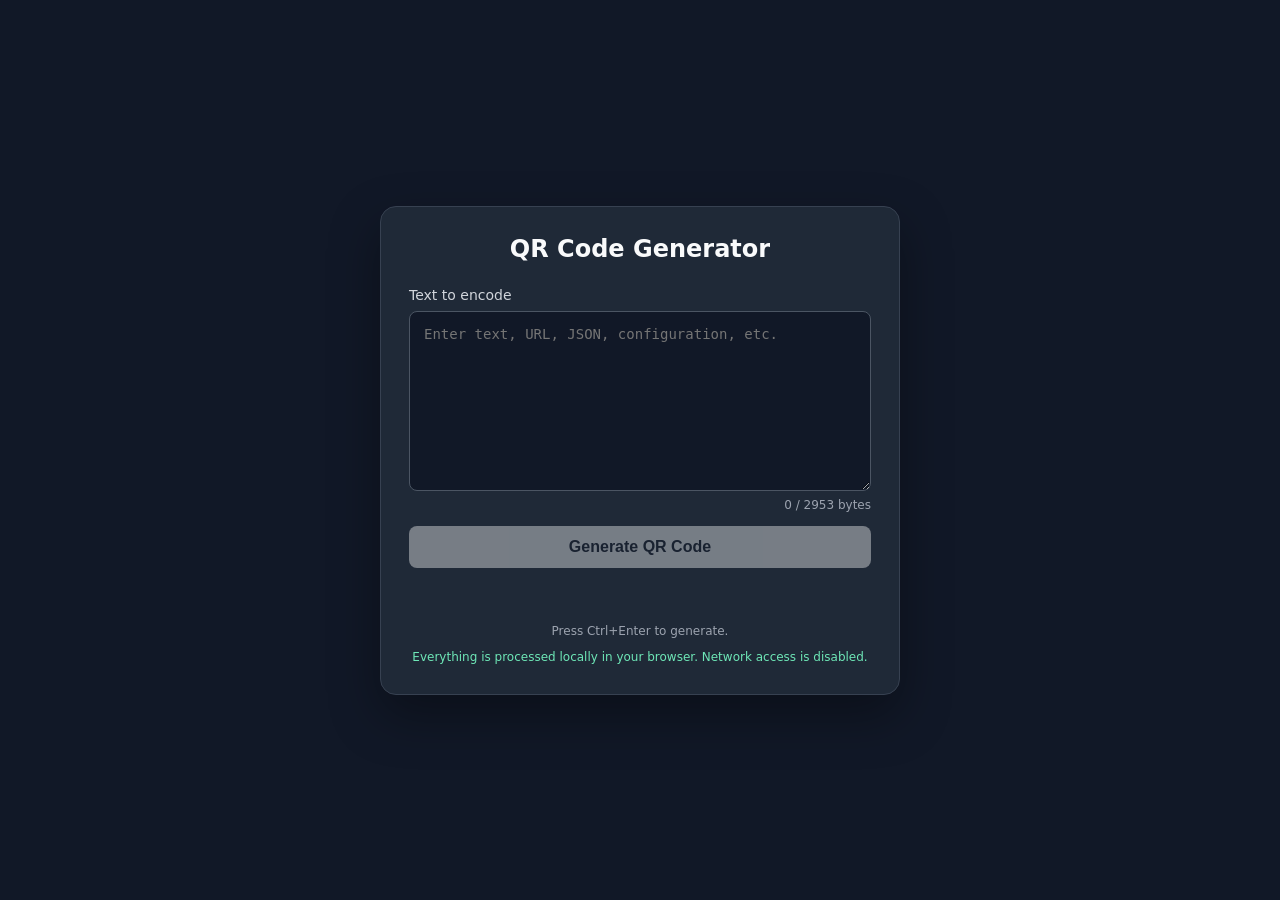
<file: qr.html>
<!doctype html>
<html lang="en">
<head>
  <meta charset="utf-8">
  <meta name="viewport" content="width=device-width, initial-scale=1">
  <link rel="icon" href="favicon.ico" type="image/x-icon">

  <meta
    http-equiv="Content-Security-Policy"
    content="
      default-src 'none';
      script-src 'self' 'nonce-qr-local';
      style-src 'unsafe-inline';
      connect-src 'none';
      img-src 'self';
      font-src 'none';
      object-src 'none';
      frame-src 'none';
      worker-src 'none';
      base-uri 'none';
      form-action 'none';
    "
  >

  <title>QR Code Generator</title>

  <style>
    * {
      box-sizing: border-box;
    }

    body {
      margin: 0;
      min-height: 100vh;
      display: flex;
      align-items: center;
      justify-content: center;
      background: #111827;
      color: #f9fafb;
      font-family: system-ui, -apple-system, BlinkMacSystemFont, "Segoe UI", sans-serif;
    }

    .card {
      width: min(520px, calc(100vw - 32px));
      background: #1f2937;
      border: 1px solid #374151;
      border-radius: 16px;
      padding: 28px;
      box-shadow: 0 20px 50px rgba(0, 0, 0, 0.35);
    }

    h1 {
      margin: 0 0 24px;
      font-size: 24px;
      text-align: center;
    }

    label {
      display: block;
      margin-bottom: 8px;
      font-size: 14px;
      color: #d1d5db;
    }

    textarea {
      display: block;
      width: 100%;
      min-height: 180px;
      resize: vertical;
      padding: 12px 14px;
      border: 1px solid #4b5563;
      border-radius: 8px;
      background: #111827;
      color: #f9fafb;
      font-family: ui-monospace, SFMono-Regular, Menlo, Monaco, Consolas, monospace;
      font-size: 14px;
      line-height: 1.5;
      outline: none;
    }

    textarea:focus {
      border-color: #9ca3af;
    }

    .counter {
      margin-top: 7px;
      text-align: right;
      font-size: 12px;
      color: #9ca3af;
    }

    .counter.warning {
      color: #fbbf24;
    }

    .counter.error {
      color: #fca5a5;
    }

    button {
      width: 100%;
      padding: 12px 16px;
      border: 0;
      border-radius: 8px;
      cursor: pointer;
      font-size: 16px;
      font-weight: 600;
    }

    button:disabled {
      opacity: 0.4;
      cursor: default;
    }

    #generate {
      margin-top: 14px;
      background: #f9fafb;
      color: #111827;
    }

    #generate:hover:not(:disabled) {
      background: #e5e7eb;
    }

    .secondary {
      margin-top: 12px;
      background: #374151;
      color: #f9fafb;
    }

    .secondary:hover {
      background: #4b5563;
    }

    .error {
      min-height: 24px;
      margin-top: 12px;
      text-align: center;
      color: #fca5a5;
      font-size: 14px;
    }

    .result {
      margin-top: 22px;
      text-align: center;
    }

    .qr-container {
      display: inline-flex;
      max-width: 100%;
      padding: 12px;
      background: #ffffff;
      border-radius: 12px;
    }

    canvas {
      display: block;
      max-width: 100%;
      height: auto;
      image-rendering: pixelated;
    }

    .info {
      margin-top: 12px;
      color: #d1d5db;
      font-size: 13px;
    }

    .hint {
      margin-top: 18px;
      font-size: 12px;
      line-height: 1.5;
      color: #9ca3af;
      text-align: center;
    }

    .privacy {
      margin-top: 8px;
      color: #6ee7b7;
    }
  </style>
</head>

<body>
  <main class="card">
    <h1>QR Code Generator</h1>

    <label for="text">Text to encode</label>

    <textarea
      id="text"
      autocomplete="off"
      spellcheck="false"
      placeholder="Enter text, URL, JSON, configuration, etc."
    ></textarea>

    <div id="counter" class="counter">
      0 / 2953 bytes
    </div>

    <button id="generate" disabled>
      Generate QR Code
    </button>

    <div id="error" class="error"></div>

    <section id="result" class="result" hidden>
      <div class="qr-container">
        <canvas id="qr"></canvas>
      </div>

      <div id="info" class="info"></div>

      <button id="download" class="secondary">
        Download PNG
      </button>
    </section>

    <div class="hint">
      Press Ctrl+Enter to generate.

      <div class="privacy">
        Everything is processed locally in your browser.
        Network access is disabled.
      </div>
    </div>
  </main>

  <script src="js/qrcode.min.js"></script>

  <script nonce="qr-local">
    "use strict";

    const ERROR_CORRECTION_LEVEL = "L";
    const MAX_BYTES = 2953;

    const QUIET_ZONE = 4;
    const MODULE_SIZE = 4;

    const encoder = new TextEncoder();

    const textInput =
      document.getElementById("text");

    const generateButton =
      document.getElementById("generate");

    const downloadButton =
      document.getElementById("download");

    const resultElement =
      document.getElementById("result");

    const canvas =
      document.getElementById("qr");

    const errorElement =
      document.getElementById("error");

    const counterElement =
      document.getElementById("counter");

    const infoElement =
      document.getElementById("info");


    /*
     * qrcode-generator's default encoding is not proper UTF-8.
     * Use the browser's UTF-8 encoder instead.
     */
    qrcode.stringToBytes = value => {
      return Array.from(
        encoder.encode(value)
      );
    };


    function getByteLength(value) {
      return encoder.encode(value).length;
    }


    function updateCounter() {
      const bytes =
        getByteLength(textInput.value);

      counterElement.textContent =
        `${bytes} / ${MAX_BYTES} bytes`;

      counterElement.classList.remove(
        "warning",
        "error"
      );

      if (bytes > MAX_BYTES) {
        counterElement.classList.add("error");
      } else if (bytes > MAX_BYTES * 0.85) {
        counterElement.classList.add("warning");
      }

      generateButton.disabled =
        bytes === 0 ||
        bytes > MAX_BYTES;
    }


    function drawQr(qr) {
      const moduleCount =
        qr.getModuleCount();

      const totalModules =
        moduleCount +
        QUIET_ZONE * 2;

      const size =
        totalModules *
        MODULE_SIZE;

      canvas.width = size;
      canvas.height = size;

      const context =
        canvas.getContext("2d");

      context.imageSmoothingEnabled = false;

      context.fillStyle = "#ffffff";

      context.fillRect(
        0,
        0,
        size,
        size
      );

      context.fillStyle = "#000000";

      for (
        let row = 0;
        row < moduleCount;
        row++
      ) {
        for (
          let column = 0;
          column < moduleCount;
          column++
        ) {
          if (!qr.isDark(row, column)) {
            continue;
          }

          const x =
            (column + QUIET_ZONE) *
            MODULE_SIZE;

          const y =
            (row + QUIET_ZONE) *
            MODULE_SIZE;

          context.fillRect(
            x,
            y,
            MODULE_SIZE,
            MODULE_SIZE
          );
        }
      }
    }


    function generate() {
      const text =
        textInput.value;

      const byteLength =
        getByteLength(text);

      errorElement.textContent = "";
      resultElement.hidden = true;

      if (!text) {
        errorElement.textContent =
          "Text is empty.";

        return;
      }

      if (byteLength > MAX_BYTES) {
        errorElement.textContent =
          `Data is too large: ${byteLength} bytes. ` +
          `Maximum is ${MAX_BYTES} bytes.`;

        return;
      }

      try {
        /*
         * 0:
         * automatically choose the smallest QR Version
         * from 1 through 40.
         *
         * L:
         * lowest error correction level and therefore
         * maximum data capacity.
         */
        const qr = qrcode(
          0,
          ERROR_CORRECTION_LEVEL
        );

        qr.addData(
          text,
          "Byte"
        );

        qr.make();

        drawQr(qr);

        const moduleCount =
          qr.getModuleCount();

        const version =
          (moduleCount - 17) / 4;

        infoElement.textContent =
          `Version ${version} · ` +
          `${moduleCount}×${moduleCount} modules · ` +
          `${byteLength} bytes · ` +
          `ECC ${ERROR_CORRECTION_LEVEL}`;

        resultElement.hidden = false;
      } catch (error) {
        errorElement.textContent =
          error instanceof Error
            ? error.message
            : String(error);
      }
    }


    function downloadPng() {
      canvas.toBlob(blob => {
        if (!blob) {
          errorElement.textContent =
            "Unable to create PNG.";

          return;
        }

        const url =
          URL.createObjectURL(blob);

        const link =
          document.createElement("a");

        link.href = url;
        link.download = "qr-code.png";

        document.body.appendChild(link);
        link.click();
        link.remove();

        setTimeout(
          () => URL.revokeObjectURL(url),
          1000
        );
      }, "image/png");
    }


    generateButton.addEventListener(
      "click",
      generate
    );


    downloadButton.addEventListener(
      "click",
      downloadPng
    );


    textInput.addEventListener(
      "input",
      updateCounter
    );


    textInput.addEventListener(
      "keydown",
      event => {
        if (
          event.key === "Enter" &&
          (
            event.ctrlKey ||
            event.metaKey
          )
        ) {
          event.preventDefault();
          generate();
        }
      }
    );


    updateCounter();
  </script>
</body>
</html>
</file>
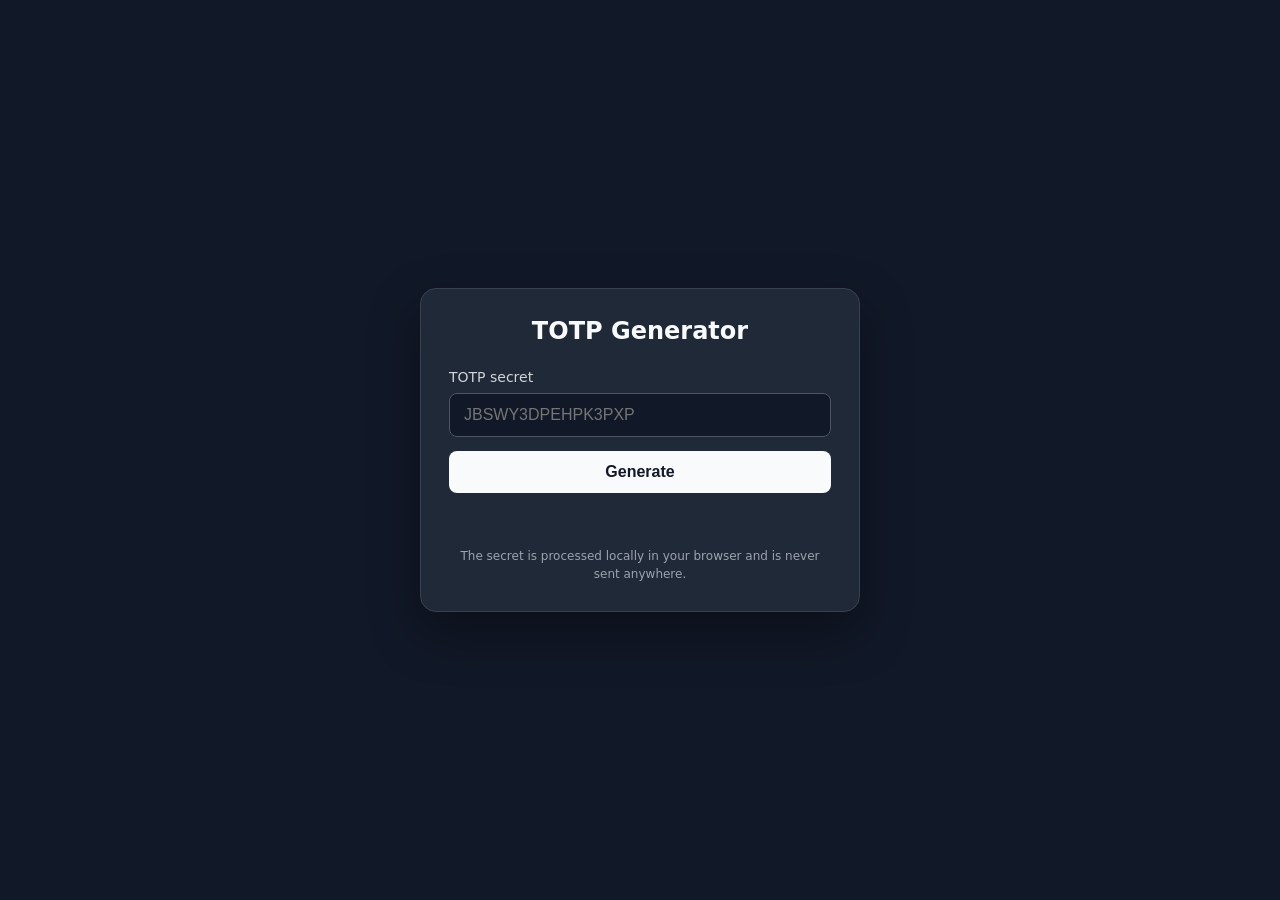
<file: totp.html>
<!doctype html>
<html lang="en">
<head>
  <meta charset="utf-8">
  <meta name="viewport" content="width=device-width, initial-scale=1">
  
  <title>TOTP Generator</title>

    <link rel="icon" href="favicon.ico" type="image/x-icon">

  <style>
    * {
      box-sizing: border-box;
    }

    body {
      margin: 0;
      min-height: 100vh;
      display: flex;
      align-items: center;
      justify-content: center;
      background: #111827;
      color: #f9fafb;
      font-family: system-ui, -apple-system, BlinkMacSystemFont, "Segoe UI", sans-serif;
    }

    .card {
      width: min(440px, calc(100vw - 32px));
      background: #1f2937;
      border: 1px solid #374151;
      border-radius: 16px;
      padding: 28px;
      box-shadow: 0 20px 50px rgba(0, 0, 0, 0.35);
    }

    h1 {
      margin: 0 0 24px;
      font-size: 24px;
      text-align: center;
    }

    label {
      display: block;
      margin-bottom: 8px;
      font-size: 14px;
      color: #d1d5db;
    }

    input {
      width: 100%;
      padding: 12px 14px;
      border: 1px solid #4b5563;
      border-radius: 8px;
      background: #111827;
      color: #f9fafb;
      font-size: 16px;
      outline: none;
    }

    input:focus {
      border-color: #9ca3af;
    }

    button {
      width: 100%;
      margin-top: 14px;
      padding: 12px 16px;
      border: 0;
      border-radius: 8px;
      cursor: pointer;
      font-size: 16px;
      font-weight: 600;
      background: #f9fafb;
      color: #111827;
    }

    button:hover {
      background: #e5e7eb;
    }

    .result {
      margin-top: 28px;
      text-align: center;
    }

    .code {
      font-size: 48px;
      font-weight: 700;
      letter-spacing: 8px;
      font-variant-numeric: tabular-nums;
    }

    .timer {
      margin-top: 10px;
      font-size: 18px;
      color: #d1d5db;
    }

    .progress {
      margin-top: 14px;
      width: 100%;
      height: 8px;
      background: #374151;
      border-radius: 999px;
      overflow: hidden;
    }

    .progress-bar {
      height: 100%;
      width: 100%;
      background: #f9fafb;
      transition: width 0.2s linear;
    }

    .error {
      min-height: 24px;
      margin-top: 12px;
      text-align: center;
      color: #fca5a5;
      font-size: 14px;
    }

    .hint {
      margin-top: 18px;
      font-size: 12px;
      line-height: 1.5;
      color: #9ca3af;
      text-align: center;
    }
  </style>
</head>

<body>
  <main class="card">
    <h1>TOTP Generator</h1>

    <label for="secret">TOTP secret</label>

    <input
      id="secret"
      type="password"
      autocomplete="off"
      spellcheck="false"
      placeholder="JBSWY3DPEHPK3PXP"
    >

    <button id="generate">Generate</button>

    <div id="error" class="error"></div>

    <section id="result" class="result" hidden>
      <div id="code" class="code">------</div>

      <div id="timer" class="timer">
        Valid for 30 seconds
      </div>

      <div class="progress">
        <div id="progress-bar" class="progress-bar"></div>
      </div>
    </section>

    <div class="hint">
      The secret is processed locally in your browser and is never sent anywhere.
    </div>
  </main>

  <script>
    const PERIOD = 30;
    const DIGITS = 6;

    let currentSecret = null;
    let lastCounter = null;

    const secretInput = document.getElementById("secret");
    const generateButton = document.getElementById("generate");
    const resultElement = document.getElementById("result");
    const codeElement = document.getElementById("code");
    const timerElement = document.getElementById("timer");
    const progressBarElement = document.getElementById("progress-bar");
    const errorElement = document.getElementById("error");

    function decodeBase32(value) {
      const alphabet = "ABCDEFGHIJKLMNOPQRSTUVWXYZ234567";

      const normalized = value
        .toUpperCase()
        .replace(/\s+/g, "")
        .replace(/-/g, "")
        .replace(/=+$/g, "");

      if (!normalized) {
        throw new Error("Secret is empty.");
      }

      let bits = "";

      for (const character of normalized) {
        const index = alphabet.indexOf(character);

        if (index === -1) {
          throw new Error(`Invalid Base32 character: ${character}`);
        }

        bits += index.toString(2).padStart(5, "0");
      }

      const bytes = [];

      for (let i = 0; i + 8 <= bits.length; i += 8) {
        bytes.push(parseInt(bits.slice(i, i + 8), 2));
      }

      return new Uint8Array(bytes);
    }

    function counterToBytes(counter) {
      const buffer = new ArrayBuffer(8);
      const view = new DataView(buffer);

      const high = Math.floor(counter / 0x100000000);
      const low = counter >>> 0;

      view.setUint32(0, high);
      view.setUint32(4, low);

      return buffer;
    }

    async function generateTotp(secret, timestamp = Date.now()) {
      const secretBytes = decodeBase32(secret);

      const key = await crypto.subtle.importKey(
        "raw",
        secretBytes,
        {
          name: "HMAC",
          hash: "SHA-1"
        },
        false,
        ["sign"]
      );

      const counter = Math.floor(timestamp / 1000 / PERIOD);
      const counterBytes = counterToBytes(counter);

      const signature = new Uint8Array(
        await crypto.subtle.sign(
          "HMAC",
          key,
          counterBytes
        )
      );

      const offset = signature[signature.length - 1] & 0x0f;

      const binary =
        ((signature[offset] & 0x7f) << 24) |
        ((signature[offset + 1] & 0xff) << 16) |
        ((signature[offset + 2] & 0xff) << 8) |
        (signature[offset + 3] & 0xff);

      const otp = binary % (10 ** DIGITS);

      return otp.toString().padStart(DIGITS, "0");
    }

    async function update() {
      if (!currentSecret) {
        return;
      }

      const now = Date.now();
      const seconds = Math.floor(now / 1000);

      const counter = Math.floor(seconds / PERIOD);
      const elapsed = seconds % PERIOD;
      const remaining = PERIOD - elapsed;

      timerElement.textContent =
        `Valid for ${remaining} second${remaining === 1 ? "" : "s"}`;

      const progress = (remaining / PERIOD) * 100;
      progressBarElement.style.width = `${progress}%`;

      if (counter === lastCounter) {
        return;
      }

      lastCounter = counter;

      try {
        const code = await generateTotp(currentSecret, now);

        codeElement.textContent =
          `${code.slice(0, 3)} ${code.slice(3)}`;

        errorElement.textContent = "";
      } catch (error) {
        errorElement.textContent = error.message;
      }
    }

    async function start() {
      try {
        const secret = secretInput.value.trim();

        decodeBase32(secret);

        currentSecret = secret;
        lastCounter = null;

        resultElement.hidden = false;
        errorElement.textContent = "";

        await update();
      } catch (error) {
        currentSecret = null;
        resultElement.hidden = true;
        errorElement.textContent = error.message;
      }
    }

    generateButton.addEventListener("click", start);

    secretInput.addEventListener("keydown", event => {
      if (event.key === "Enter") {
        start();
      }
    });

    setInterval(update, 250);
  </script>
</body>
</html>
</file>
<file: style.css>
:root {
  font-family: system-ui, sans-serif;
  line-height: 1.5;
  color: #222;
  background: #f5f5f5;
}

* {
  box-sizing: border-box;
}

body {
  margin: 0;
}

header,
main,
footer {
  max-width: 960px;
  margin: 0 auto;
  padding: 24px;
}

header {
  padding-top: 48px;
}

h1,
h2 {
  margin-top: 0;
}

main {
  min-height: 70vh;
}

section {
  background: white;
  padding: 24px;
  border-radius: 8px;
}

footer {
  font-size: 0.9rem;
  color: #666;
}

.table-condensed-zebra {
  width: 100%;
  border-collapse: collapse;
  font-size: 13px;
  line-height: 1.25;
}

.table-condensed-zebra th,
.table-condensed-zebra td {
  padding: 4px 8px;
  text-align: left;
  vertical-align: top;
  border-bottom: 1px solid #ddd;
}

.table-condensed-zebra thead th {
  font-weight: 600;
  background: #e9ecef;
  border-bottom: 2px solid #bbb;
}

.table-condensed-zebra tbody tr:nth-child(odd) {
  background: #fff;
}

.table-condensed-zebra tbody tr:nth-child(even) {
  background: #f6f6f6;
}

.table-condensed-zebra tbody tr:hover {
  background: #eaf2ff;
}
</file>
